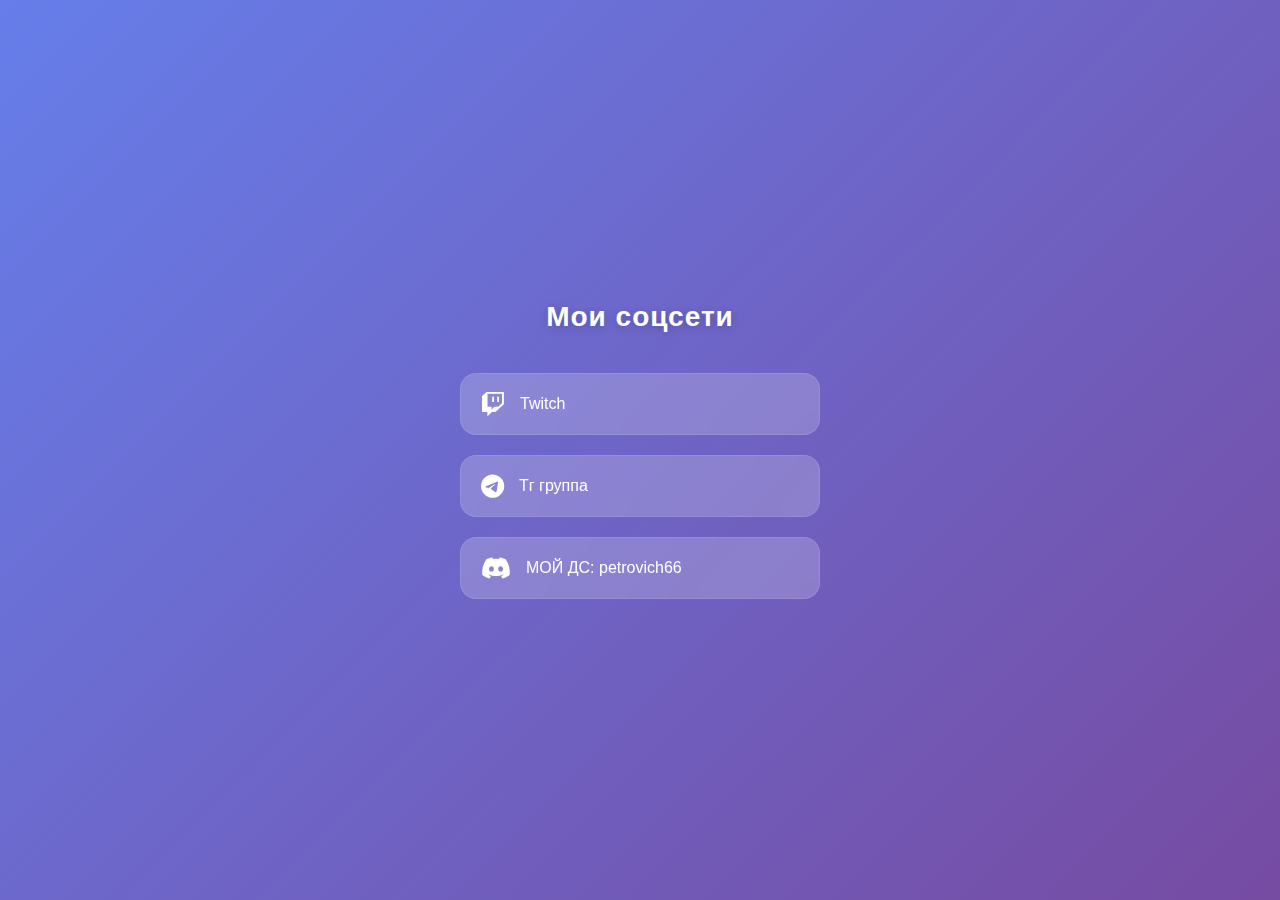
<file: index.html>
<!DOCTYPE html>
<html lang="ru">
<head>
  <meta charset="UTF-8">
  <meta name="viewport" content="width=device-width, initial-scale=1.0">
  <title>Мои соцсети</title>
  <style>
    * {
      margin: 0;
      padding: 0;
      box-sizing: border-box;
      font-family: 'Segoe UI', sans-serif;
    }

    body {
      display: flex;
      justify-content: center;
      align-items: center;
      min-height: 100vh;
      background: linear-gradient(135deg, #667eea 0%, #764ba2 100%);
      padding: 20px;
    }

    .container {
      width: 100%;
      max-width: 400px;
      padding: 40px 20px;
      text-align: center;
    }

    .title {
      color: white;
      margin-bottom: 40px;
      font-size: 28px;
      letter-spacing: 1px;
      text-shadow: 0 2px 10px rgba(0, 0, 0, 0.2);
    }

    .social-links {
      display: flex;
      flex-direction: column;
      gap: 20px;
    }

    .link-card {
      background: rgba(255, 255, 255, 0.2);
      backdrop-filter: blur(10px);
      -webkit-backdrop-filter: blur(10px);
      border-radius: 16px;
      border: 1px solid rgba(255, 255, 255, 0.1);
      padding: 18px 20px;
      display: flex;
      align-items: center;
      gap: 15px;
      transition: transform 0.3s ease, box-shadow 0.3s ease;
      color: white;
      text-decoration: none;
    }

    .link-card:hover {
      transform: translateY(-5px);
      box-shadow: 0 10px 30px rgba(0, 0, 0, 0.2);
    }

    .icon {
      font-size: 24px;
    }

    .link-text {
      font-weight: 500;
      font-size: 16px;
    }

    @media (max-width: 480px) {
      .container {
        padding: 20px;
      }
      .title {
        font-size: 24px;
      }
    }
  </style>
  <!-- Иконки через Font Awesome -->
  <link rel="stylesheet" href="https://cdnjs.cloudflare.com/ajax/libs/font-awesome/6.4.0/css/all.min.css">
</head>
<body>
  <div class="container">
    <h1 class="title">Мои соцсети</h1>
    <div class="social-links">
      <!-- Пример ссылок — замените # на свои URL -->
      <a href="https://www.twitch.tv/misstfix" class="link-card">
        <i class="fab fa-twitch icon"></i>
        <span class="link-text">Twitch</span>
      </a>
      <a href="https://t.me/+BFOHv62Bhek3MDMy" class="link-card">
        <i class="fab fa-telegram icon"></i>
        <span class="link-text">Тг группа</span>
      </a>
      <a href="#" class="link-card">
        <i class="fab fa-discord icon"></i>
        <span class="link-text">МОЙ ДС: petrovich66</span>
      </a>
 
      </a>
    </div>
  </div>
</body>
</html>
</file>
